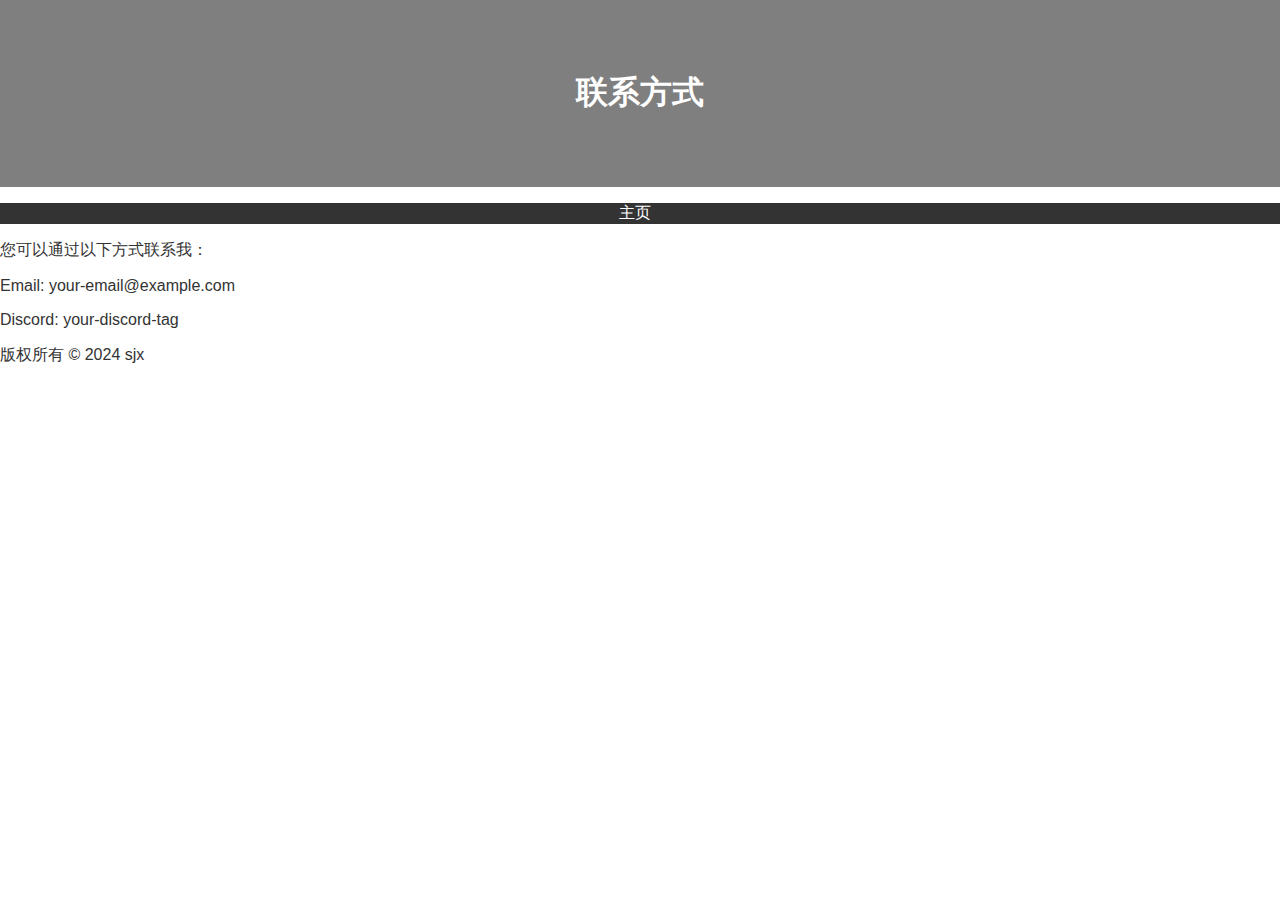
<file: contact.html>
<!DOCTYPE html>
<html lang="en">
<head>
  <meta charset="UTF-8">
  <meta name="viewport" content="width=device-width, initial-scale=1.0">
  <title>联系方式</title>
  <link rel="stylesheet" href="styles.css">
</head>
<body>
<header>
  <h1>联系方式</h1>
</header>
<nav>
  <ul>
    <li><a href="index.html">主页</a></li>
  </ul>
</nav>
<main>
  <p>您可以通过以下方式联系我：</p>
  <!-- 联系信息 -->
  <p>Email: your-email@example.com</p>
  <p>Discord: your-discord-tag</p>
</main>
<footer>
  <p>版权所有 © 2024 sjx</p>
</footer>
</body>
</html>
</file>
<file: styles.css>
body, html {
    height: 100%;
    margin: 0;
    font-family: 'Arial', sans-serif;
    color: #333;
    background-image: url('https://haowallpaper.com/link/common/file/getCroppingImg/15624831677862208');
    background-size: cover;
    background-position: center;
    background-attachment: fixed;
}

header {
    background-color: rgba(0, 0, 0, 0.5);
    text-align: center;
    padding: 50px;
    color: #fff;
}

nav ul {
    list-style: none;
    padding: 0;
    background-color: #333;
    text-align: center;
}

nav ul li {
    display: inline;
    margin-right: 10px;
}
nav ul li a {
    text-decoration: none;
    color: #fff;}
/* Reset some default styles
</file>
